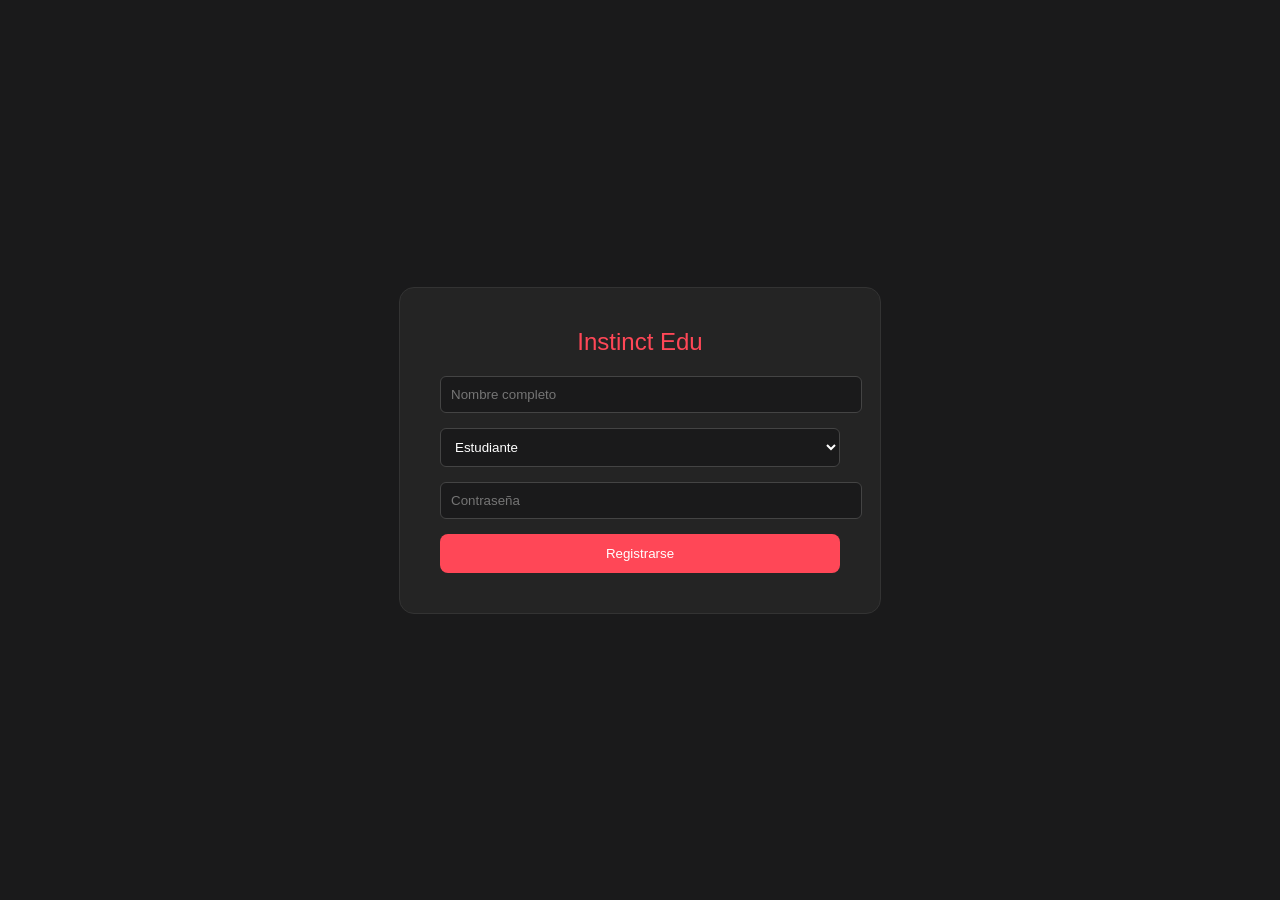
<file: login.html>
<!DOCTYPE html>
<html lang="es">
<head>
    <meta charset="UTF-8">
    <meta name="viewport" content="width=device-width, initial-scale=1.0">
    <title>Registro | Instinct Edu</title>

    <style>
        body {
            margin: 0;
            background: #1a1a1b;
            color: white;
            font-family: 'Segoe UI', sans-serif;
            display: flex;
            justify-content: center;
            align-items: center;
            height: 100vh;
        }

        .registro-card {
            background: #242424;
            padding: 40px;
            border-radius: 15px;
            width: 100%;
            max-width: 400px;
            border: 1px solid #333;
        }

        .logo {
            font-size: 24px;
            color: #ff4757;
            margin-bottom: 20px;
            text-align: center;
        }

        .form-group {
            margin-bottom: 15px;
        }

        input, select {
            width: 100%;
            padding: 10px;
            background: #1a1a1b;
            border: 1px solid #444;
            color: white;
            border-radius: 6px;
        }

        button {
            width: 100%;
            padding: 12px;
            background: #ff4757;
            border: none;
            color: white;
            cursor: pointer;
            border-radius: 8px;
        }

        #campoAsignatura {
            display: none;
        }
    </style>
</head>

<body>

<div class="registro-card">
    <div class="logo">Instinct Edu</div>

    <form id="formRegistro">
        <div class="form-group">
            <input type="text" id="regNombre" placeholder="Nombre completo" required>
        </div>

        <div class="form-group">
            <select id="regRol">
                <option value="estudiante">Estudiante</option>
                <option value="maestro">Maestro</option>
            </select>
        </div>

        <div id="campoAsignatura" class="form-group">
            <input type="text" id="regMateria" placeholder="Asignatura">
        </div>

        <div class="form-group">
            <input type="password" id="regPass" placeholder="Contraseña" required>
        </div>

        <button type="submit">Registrarse</button>
    </form>
</div>

<script>
document.getElementById('regRol').addEventListener('change', function() {
    const campo = document.getElementById('campoAsignatura');
    campo.style.display = (this.value === "maestro") ? "block" : "none";

    if (this.value !== "maestro") {
        document.getElementById('regMateria').value = "";
    }
});

document.getElementById('formRegistro').addEventListener('submit', function(e) {
    e.preventDefault();

    const rol = document.getElementById('regRol').value;
    const materia = document.getElementById('regMateria').value;
    const pass = document.getElementById('regPass').value;

    if (rol === "maestro" && materia.trim() === "") {
        alert("Debes poner una asignatura");
        return;
    }

    if (pass.length < 6) {
        alert("Mínimo 6 caracteres");
        return;
    }

    const usuario = {
        nombre: document.getElementById('regNombre').value,
        rol: rol,
        asignatura: rol === "maestro" ? materia : null,
        pass: pass
    };

    localStorage.setItem('usuarioRegistrado', JSON.stringify(usuario));

    alert("Registro exitoso");
    window.location.href = "index.html";
});
</script>

</body>
</html>
</file>
